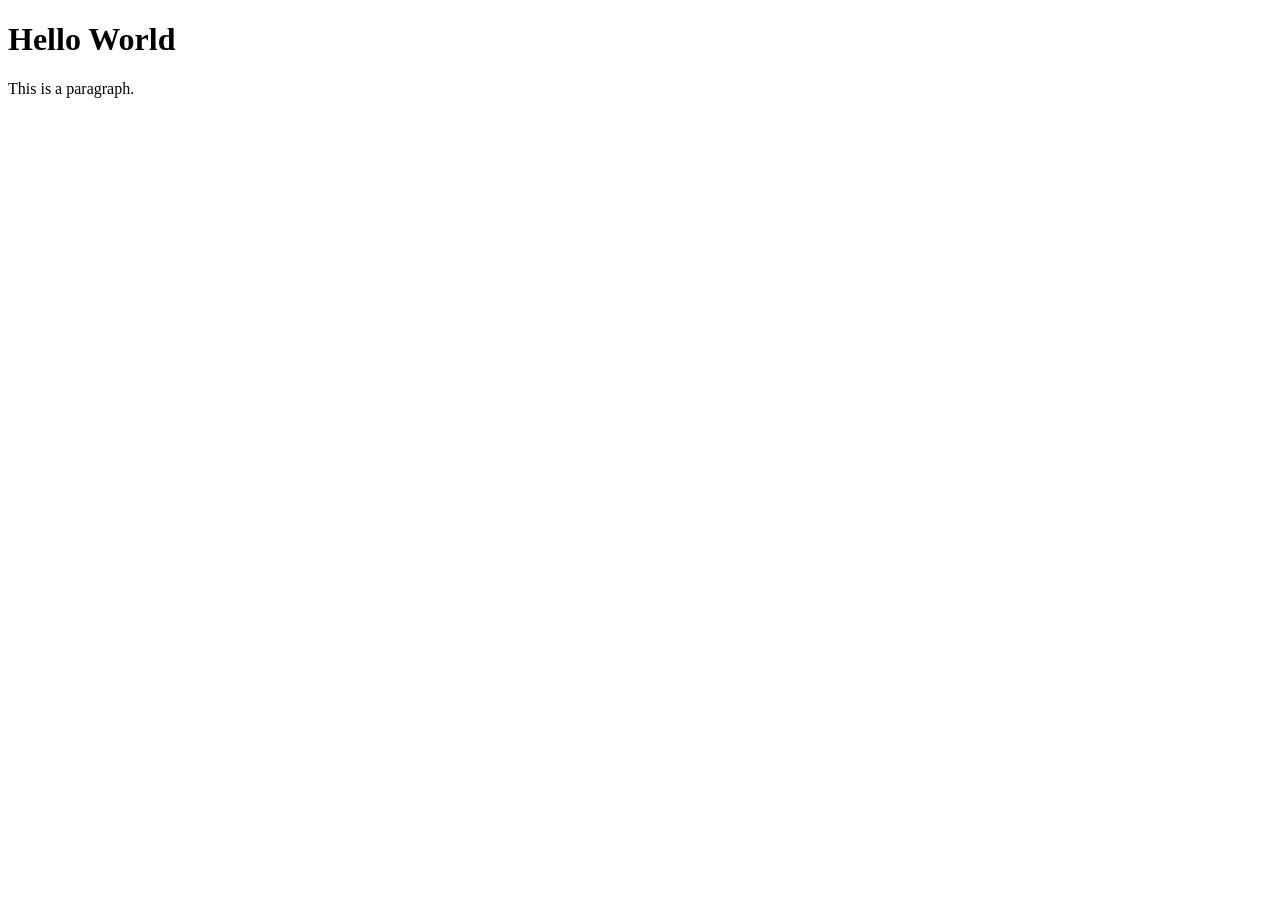
<file: 1.html>
<!DOCTYPE html>
<html lang="en">
<head>
    <meta charset="UTF-8">
    <meta name="viewport" content="width=device-width, initial-scale=1.0">
    <title>Document</title>
</head>
<body>
    <h1>Hello World</h1>
    <p>
        This is a paragraph.
    </p>
</body>
</html>
</file>
